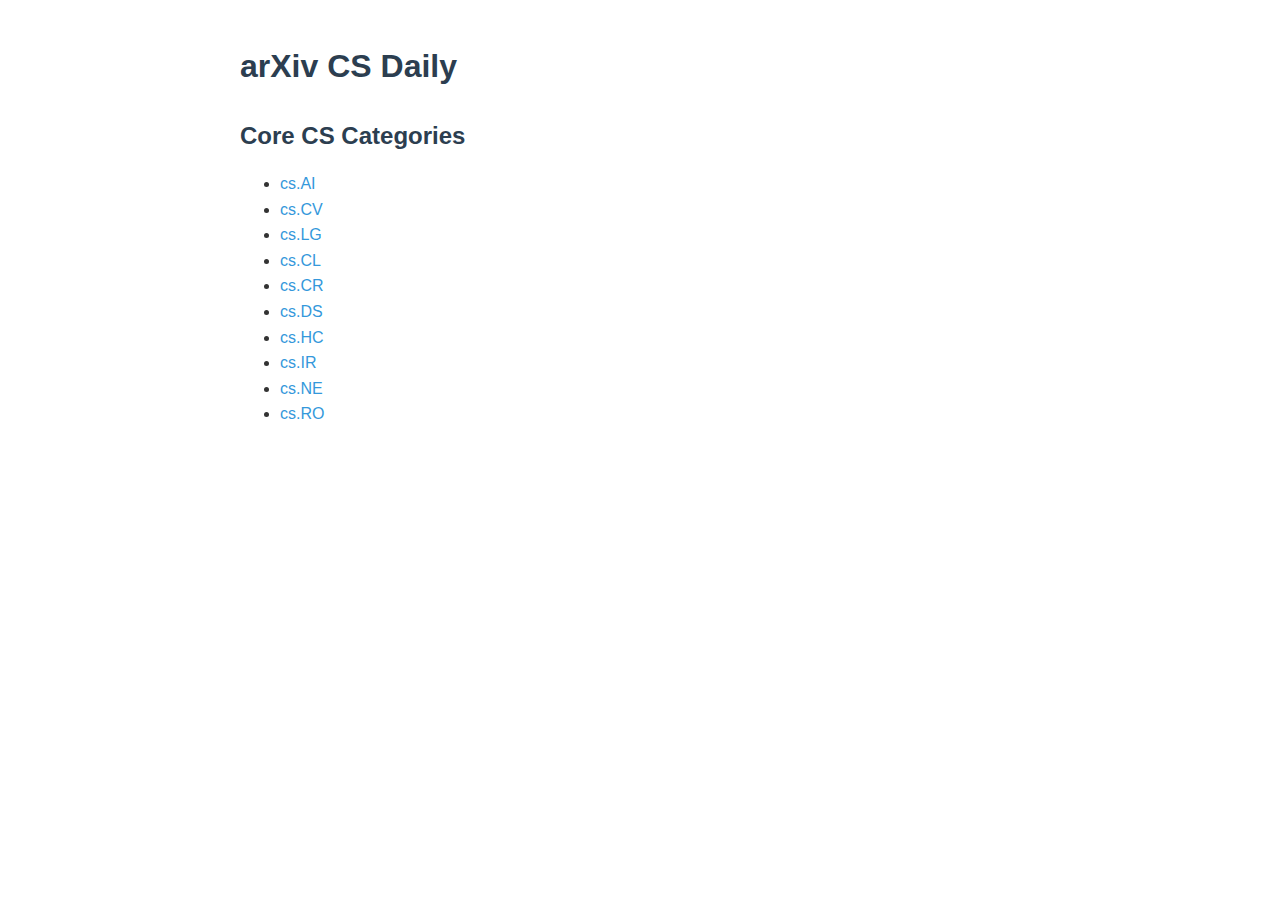
<file: output/arxiv_cs_daily1/index.html>
<!DOCTYPE html>
<html lang="en">
<head>
    <meta charset="UTF-8">
    <meta name="viewport" content="width=device-width, initial-scale=1.0">
    <title>arXiv CS Daily</title>
    <link rel="stylesheet" href="style.css">
</head>
<body>
    <header>
        <h1>arXiv CS Daily</h1>
    </header>
    <main>
        <h2>Core CS Categories</h2>
        <ul>
            <li><a href="category.html?cat=cs_AI">cs.AI</a></li>
            <li><a href="category.html?cat=cs_CV">cs.CV</a></li>
            <li><a href="category.html?cat=cs_LG">cs.LG</a></li>
            <li><a href="category.html?cat=cs_CL">cs.CL</a></li>
            <li><a href="category.html?cat=cs_CR">cs.CR</a></li>
            <li><a href="category.html?cat=cs_DS">cs.DS</a></li>
            <li><a href="category.html?cat=cs_HC">cs.HC</a></li>
            <li><a href="category.html?cat=cs_IR">cs.IR</a></li>
            <li><a href="category.html?cat=cs_NE">cs.NE</a></li>
            <li><a href="category.html?cat=cs_RO">cs.RO</a></li>
        </ul>
    </main>
    <script src="data.js"></script>
    <script src="script.js"></script>
</body>
</html>
</file>
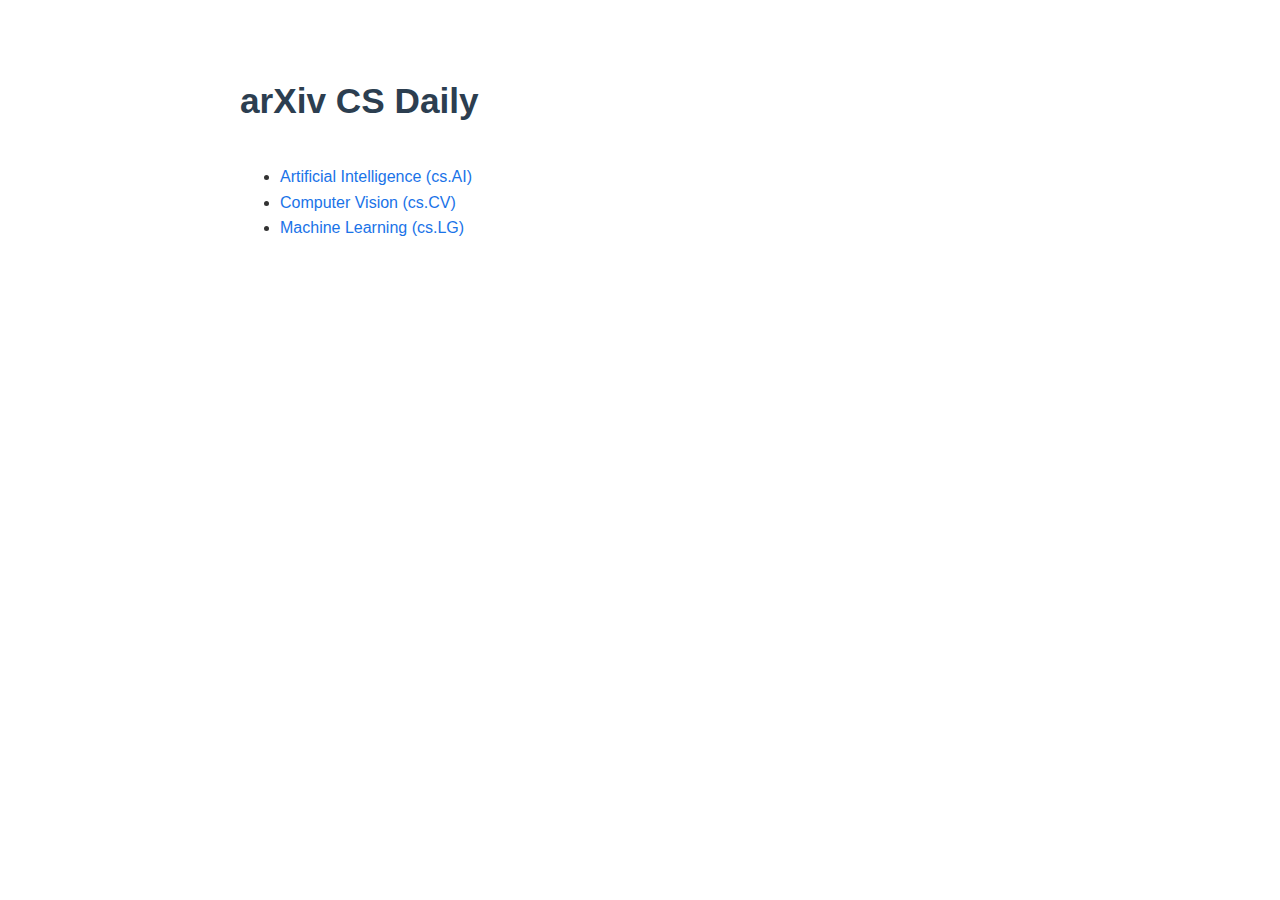
<file: output/arxiv_cs_daily2/index.html>
<!DOCTYPE html>
<html lang="en">
<head>
    <meta charset="UTF-8">
    <meta name="viewport" content="width=device-width, initial-scale=1.0">
    <title>arXiv CS Daily</title>
    <link rel="stylesheet" href="style.css">
</head>
<body>
    <header>
        <h1>arXiv CS Daily</h1>
    </header>
    <main>
        <ul>
            <li><a href="category.html?cat=cs_AI">Artificial Intelligence (cs.AI)</a></li>
            <li><a href="category.html?cat=cs_CV">Computer Vision (cs.CV)</a></li>
            <li><a href="category.html?cat=cs_LG">Machine Learning (cs.LG)</a></li>
        </ul>
    </main>
    <script src="data.js"></script>
    <script src="script.js"></script>
</body>
</html>
</file>
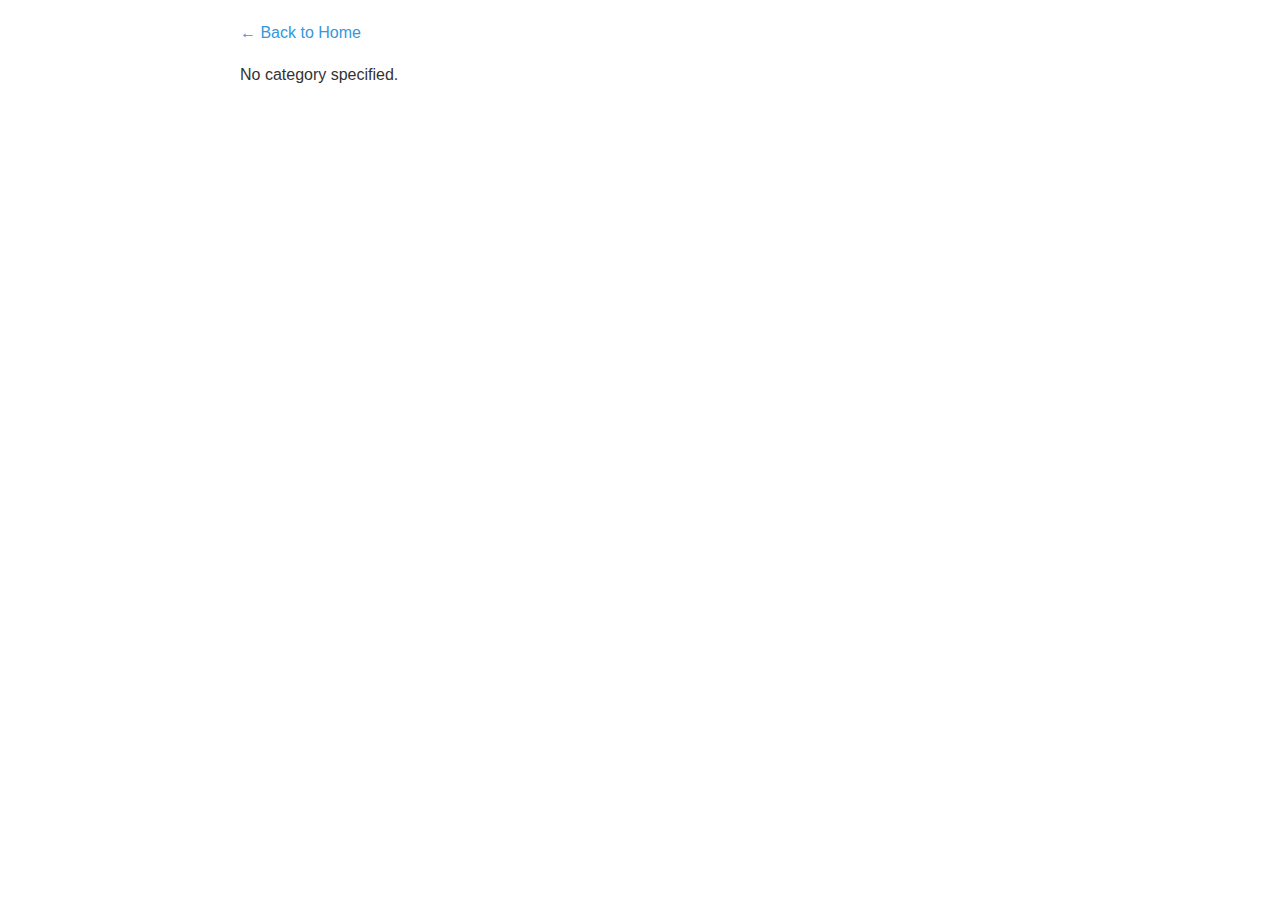
<file: output/arxiv_cs_daily1/category.html>
<!DOCTYPE html>
<html lang="en">
<head>
    <meta charset="UTF-8">
    <meta name="viewport" content="width=device-width, initial-scale=1.0">
    <title>Papers in [Category]</title>
    <link rel="stylesheet" href="style.css">
</head>
<body>
    <header>
        <a href="index.html">← Back to Home</a>
    </header>
    <div id="paper-list-container"></div>
    <script src="data.js"></script>
    <script src="script.js"></script>
</body>
</html>
</file>
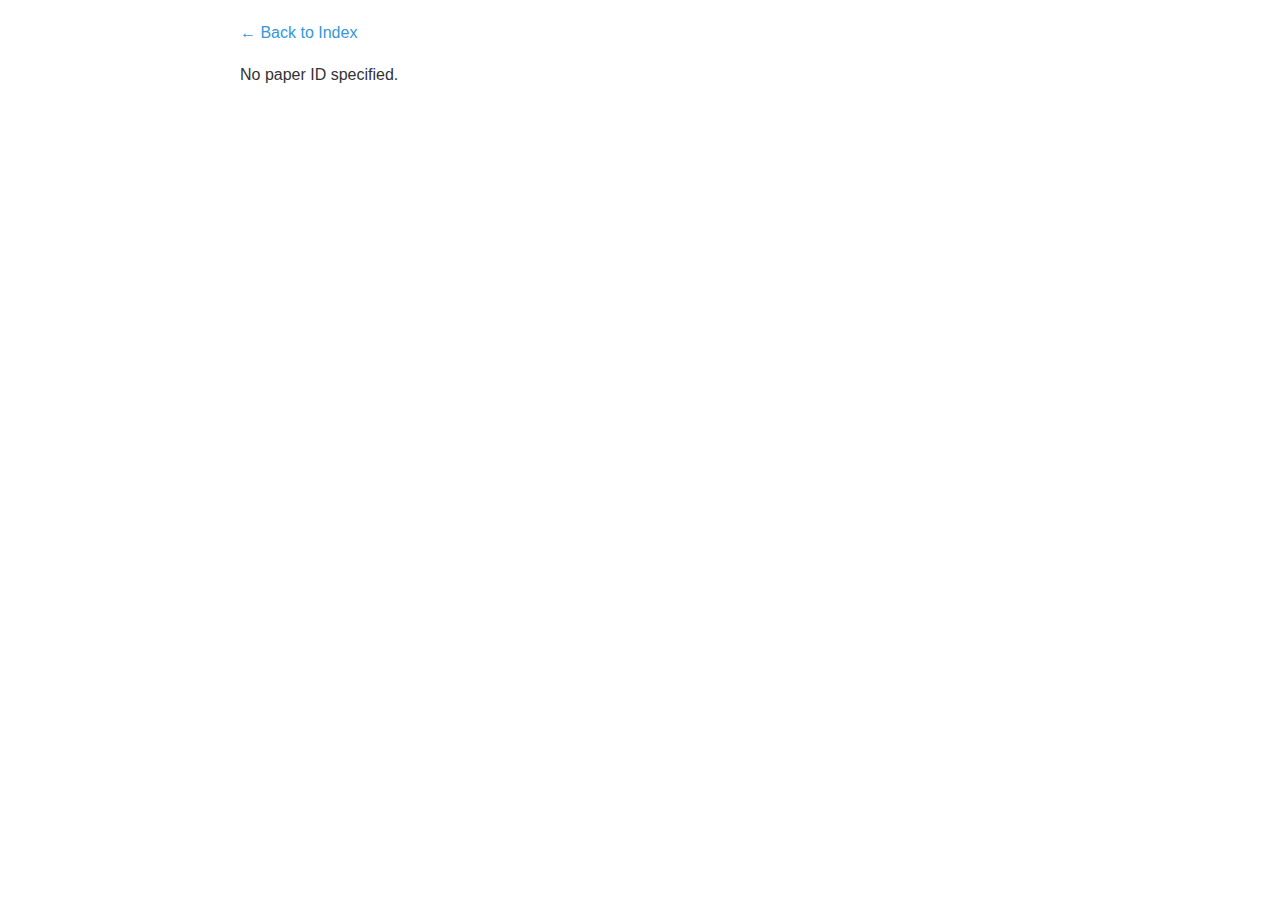
<file: output/arxiv_cs_daily1/detail.html>
<!DOCTYPE html>
<html lang="en">
<head>
    <meta charset="UTF-8">
    <meta name="viewport" content="width=device-width, initial-scale=1.0">
    <title>Paper Detail</title>
    <link rel="stylesheet" href="style.css">
</head>
<body>
    <header>
        <a href="index.html">← Back to Index</a>
    </header>
    <div id="paper-detail-container"></div>
    <script src="data.js"></script>
    <script src="script.js"></script>
</body>
</html>
</file>
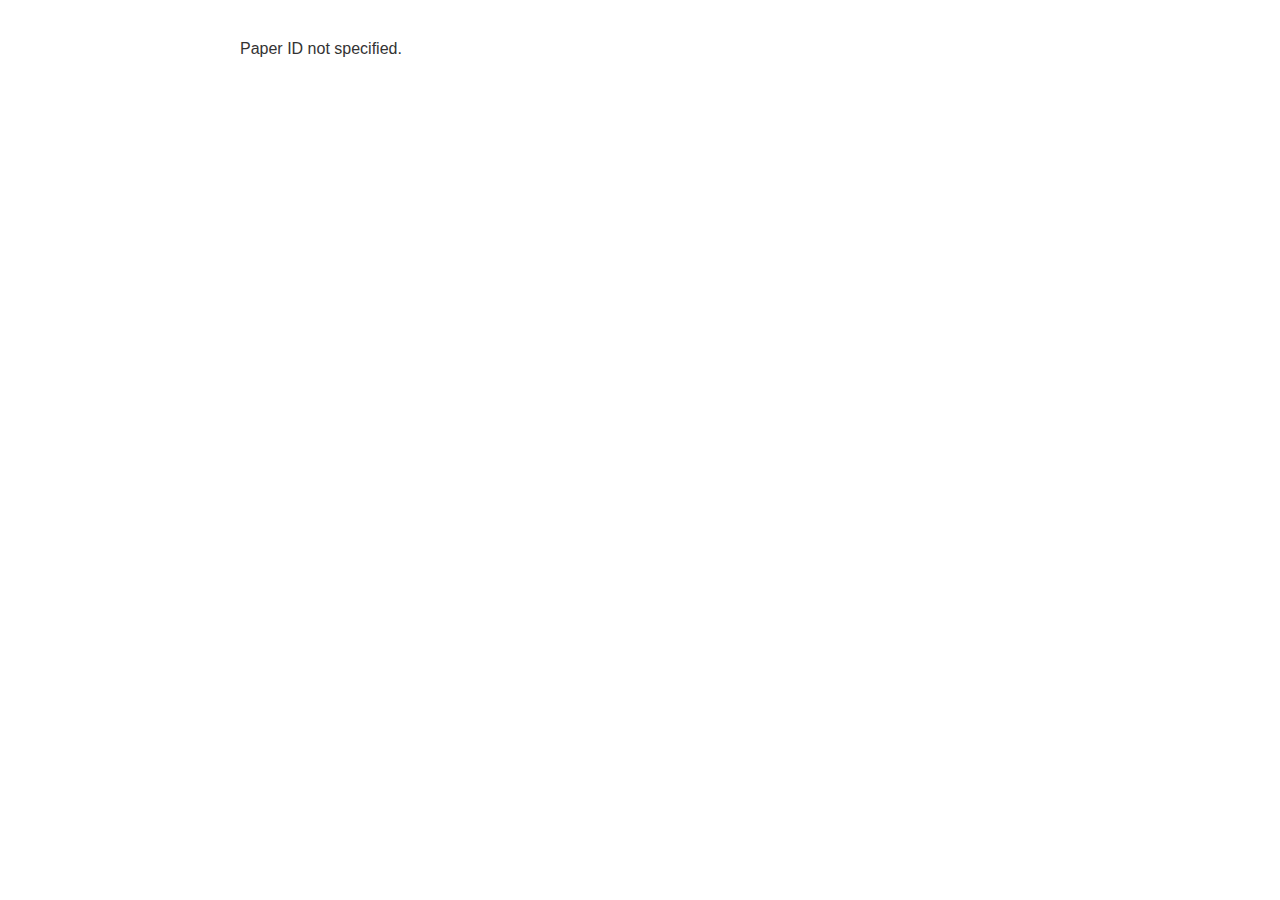
<file: output/arxiv_cs_daily2/detail.html>
<!DOCTYPE html>
<html lang="en">
<head>
    <meta charset="UTF-8">
    <meta name="viewport" content="width=device-width, initial-scale=1.0">
    <title>arXiv CS Daily - Paper Detail</title>
    <link rel="stylesheet" href="style.css">
</head>
<body>
    <div id="paper-detail-container"></div>

    <script src="data.js"></script>
    <script src="script.js"></script>
    <script>
        // Parse the 'id' query parameter from the URL
        const urlParams = new URLSearchParams(window.location.search);
        const paperId = urlParams.get('id');

        // Render the paper detail if an ID is present
        if (paperId) {
            renderPaperDetail(paperId, 'paper-detail-container');
        } else {
            document.getElementById('paper-detail-container').innerHTML = '<p>Paper ID not specified.</p>';
        }
    </script>
</body>
</html>
</file>
<file: output/arxiv_cs_daily1/style.css>
body {
  font-family: -apple-system, BlinkMacSystemFont, "Segoe UI", Roboto, Helvetica, Arial, sans-serif;
  line-height: 1.6;
  color: #333;
  max-width: 800px;
  margin: 0 auto;
  padding: 20px;
}

h1, h2 {
  color: #2c3e50;
}

h1 {
  font-size: 2em;
  margin-bottom: 1rem;
}

h2 {
  font-size: 1.5em;
  margin-top: 1.5rem;
  margin-bottom: 1rem;
}

a {
  color: #3498db;
  text-decoration: none;
}

a:hover {
  text-decoration: underline;
}

/* Category page: paper list */
#paper-list li {
  border: 1px solid #ddd;
  border-radius: 4px;
  padding: 16px;
  margin-bottom: 16px;
  background-color: #fafafa;
}

#paper-list li h3 {
  margin-top: 0;
  margin-bottom: 8px;
}

#paper-list li p {
  margin: 8px 0;
  color: #555;
}

/* Detail page */
#paper-title {
  font-size: 1.8em;
  font-weight: bold;
  margin-bottom: 16px;
  color: #2c3e50;
}

#paper-authors {
  font-style: italic;
  margin-bottom: 16px;
  color: #555;
}

#paper-abstract {
  background-color: #f9f9f9;
  padding: 16px;
  border-left: 4px solid #3498db;
  margin-bottom: 20px;
}

#paper-pdf-link,
#copy-bibtex-btn {
  display: inline-block;
  margin-right: 12px;
  margin-bottom: 12px;
  padding: 8px 16px;
  border: none;
  border-radius: 4px;
  font-weight: bold;
  cursor: pointer;
}

#paper-pdf-link {
  background-color: #3498db;
  color: white;
}

#paper-pdf-link:hover {
  background-color: #2980b9;
  text-decoration: none;
}

#copy-bibtex-btn {
  background-color: #2ecc71;
  color: white;
}

#copy-bibtex-btn:hover {
  background-color: #27ae60;
}
</file>
<file: output/arxiv_cs_daily2/style.css>
body {
    font-family: -apple-system, BlinkMacSystemFont, 'Segoe UI', Roboto, Helvetica, Arial, sans-serif;
    line-height: 1.6;
    color: #333;
    max-width: 800px;
    margin: 0 auto;
    padding: 20px;
}

h1, h2 {
    color: #2c3e50;
}

h1 {
    font-size: 2.2em;
    margin-top: 1.5em;
    margin-bottom: 1em;
}

h2 {
    font-size: 1.6em;
    margin-top: 1.8em;
    margin-bottom: 0.8em;
}

a {
    color: #1a73e8;
    text-decoration: none;
}

a:hover {
    text-decoration: underline;
}

/* Paper list styling for category.html */
.paper-entry {
    margin-bottom: 24px;
    padding: 16px;
    border: 1px solid #e0e0e0;
    border-radius: 6px;
    background-color: #fafafa;
}

.paper-entry h3 {
    margin-top: 0;
    margin-bottom: 8px;
    font-size: 1.3em;
}

.paper-entry p {
    margin: 8px 0;
}

/* BibTeX block and button styling for detail.html */
.bibtex-block {
    font-family: 'SFMono-Regular', Consolas, 'Liberation Mono', Menlo, monospace;
    background-color: #f8f9fa;
    border: 1px solid #ddd;
    border-radius: 4px;
    padding: 12px;
    white-space: pre-wrap;
    overflow-x: auto;
    margin-top: 12px;
    font-size: 0.95em;
}

.copy-bibtex-btn {
    display: inline-block;
    padding: 4px 8px;
    font-size: 0.9em;
    background-color: #1a73e8;
    color: white;
    border: none;
    border-radius: 4px;
    cursor: pointer;
    margin-top: 8px;
}

.copy-bibtex-btn:hover {
    background-color: #0d5bb8;
}

/* Responsive adjustments */
@media (max-width: 600px) {
    body {
        padding: 12px;
    }

    h1 {
        font-size: 1.8em;
    }

    h2 {
        font-size: 1.4em;
    }
}
</file>
